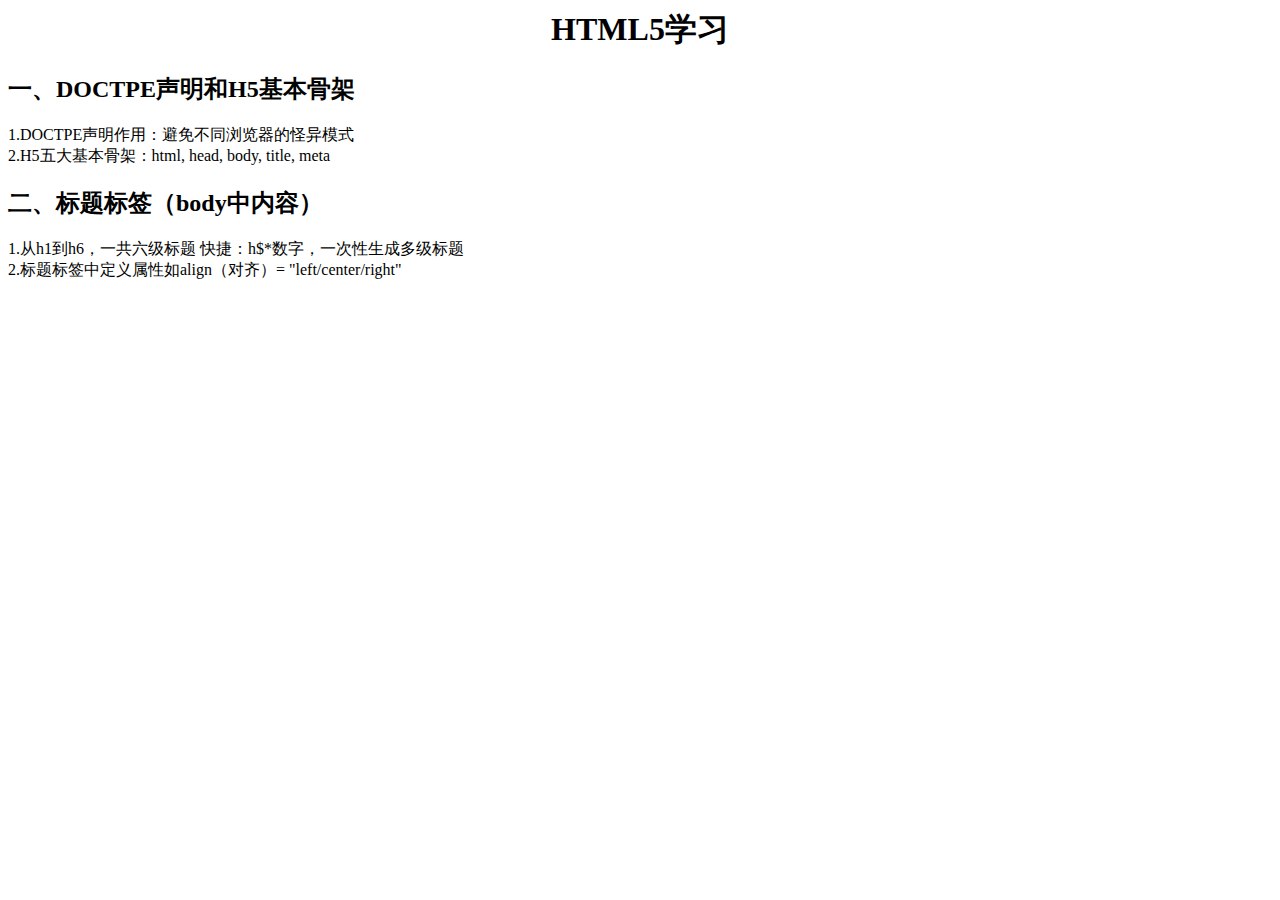
<file: 2023SummerVacation/html_study/study.html>
<html>
    <head>
        <title>
            HTML 学习
        </title>
    </head>
    <body>
        <h1 align = "center">HTML5学习</h1>
        <h2>一、DOCTPE声明和H5基本骨架</h2>
        <p>1.DOCTPE声明作用：避免不同浏览器的怪异模式<br>
            2.H5五大基本骨架：html, head, body, title, meta</p>
        <h2>二、标题标签（body中内容）</h2>
        <p>1.从h1到h6，一共六级标题 快捷：h$*数字，一次性生成多级标题<br>
            2.标题标签中定义属性如align（对齐）= "left/center/right"</h6></p>
    </body>
</html>
</file>
